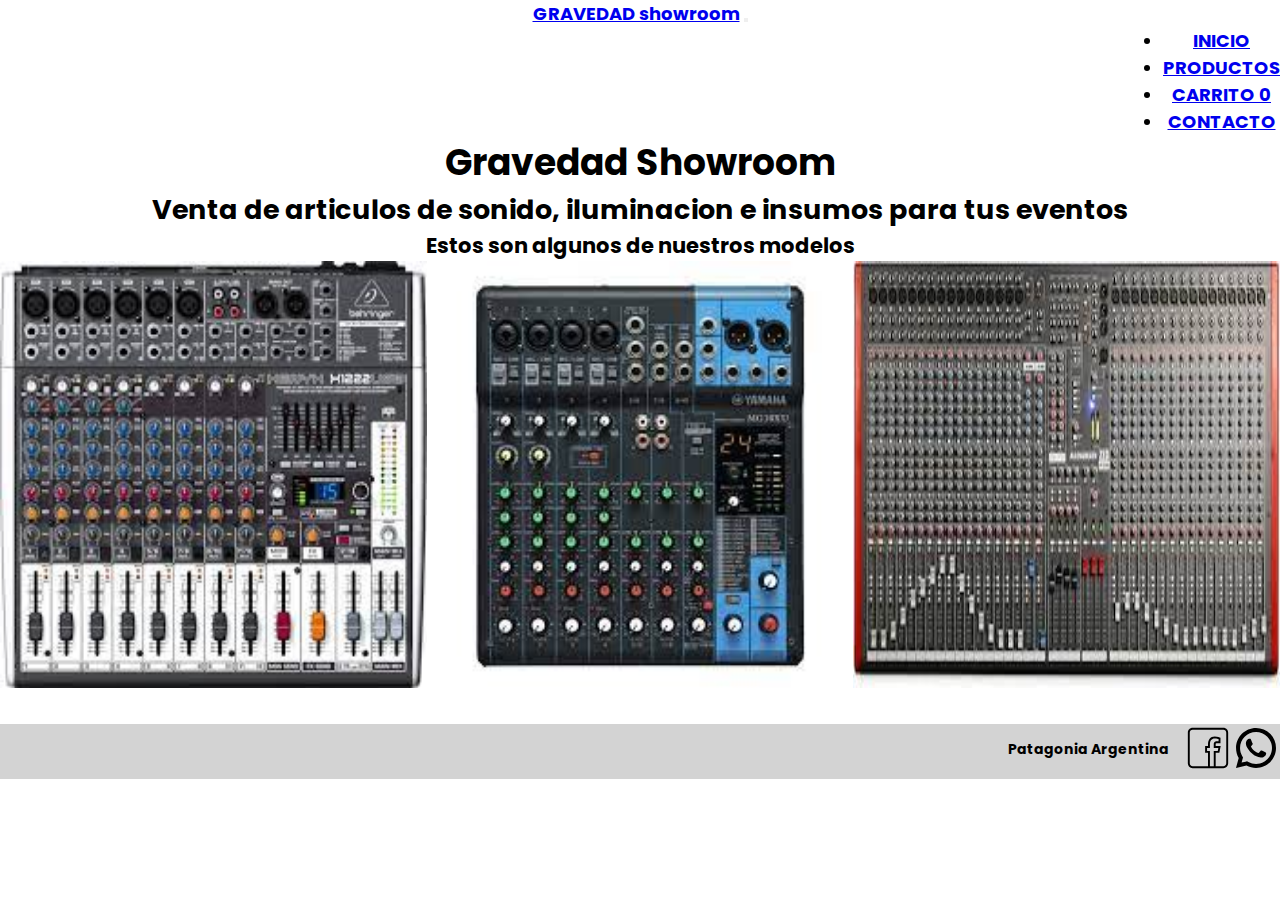
<file: index.html>
<!DOCTYPE html>
<html lang="en">

<head>
    <meta charset="UTF-8">
    <meta http-equiv="X-UA-Compatible" content="IE=edge">
    <meta name="viewport" content="width=device-width, initial-scale=1.0">
    <link href="https://cdn.jsdelivr.net/npm/bootstrap@5.0.2/dist/css/bootstrap.min.css" rel="stylesheet"
        integrity="sha384-EVSTQN3/azprG1Anm3QDgpJLIm9Nao0Yz1ztcQTwFspd3yD65VohhpuuCOmLASjC" crossorigin="anonymous">
    <link rel="stylesheet" href="estilo.css">
    <title>Gravedad show</title>
</head>

<body>
    <header>
        <nav class="navbar navbar-expand-lg navbar-light bg-light">
            <div class="container-fluid">
                <a class="navbar-brand" href="#">GRAVEDAD showroom</a>
                <button class="navbar-toggler" type="button" data-bs-toggle="collapse" data-bs-target="#navbarNav"
                    aria-controls="navbarNav" aria-expanded="false" aria-label="Toggle navigation">
                    <span class="navbar-toggler-icon"></span>
                </button>
                <div class="collapse navbar-collapse menu" id="navbarNav">
                    <ul class="navbar-nav">
                        <li class="nav-item">
                            <a class="nav-link active" aria-current="page" href="#">INICIO</a>
                        </li>
                        <li class="nav-item">
                            <a class="nav-link" href="pages/producto.html">PRODUCTOS</a>
                        </li>
                        <li class="nav-item">
                            <a class="nav-link" href="pages/carrito.html">CARRITO <span id="carrito"
                                    class="badge bg-primary">0</span></a>
                        </li>
                        <li class="nav-item">
                            <a class="nav-link" href="pages/contacto.html">CONTACTO</a>
                        </li>
                    </ul>
                </div>
            </div>
        </nav>
    </header>
    <h1>
        Gravedad Showroom
    </h1>
    <h2>
        Venta de articulos de sonido, iluminacion e insumos para tus eventos
    </h2>
    <h3>
        Estos son algunos de nuestros modelos
    </h3>
    <div class="img-box">
        <img class="img-inicio" src="img/behringerxenix1222.jpg" alt="">
        <img class="img-inicio" src="img/yamahamg10xu.jpg" alt="">
        <img class="img-inicio" src="img/allenzed436.jpg" alt="">
    </div>


    <footer>

        <div class="redes">
            <p class="direccion">
                Patagonia Argentina
            </p>
            <a href=""> <img src="./img/iconface.svg" alt="F logo de facebook"></a>
            <a href=""> <img src="./img/iconwhat.svg" alt="w logo de whatsapp mensajeria "></a>
        </div>

    </footer>

    <script src="https://cdn.jsdelivr.net/npm/bootstrap@5.0.2/dist/js/bootstrap.bundle.min.js"
        integrity="sha384-MrcW6ZMFYlzcLA8Nl+NtUVF0sA7MsXsP1UyJoMp4YLEuNSfAP+JcXn/tWtIaxVXM" crossorigin="anonymous">
    </script>

    <script src="../js/carga_datos.js"></script>
    <script src="../js/carrito.js"></script>
    <script src="../js/main.js"></script>
</body>

</html>
</file>
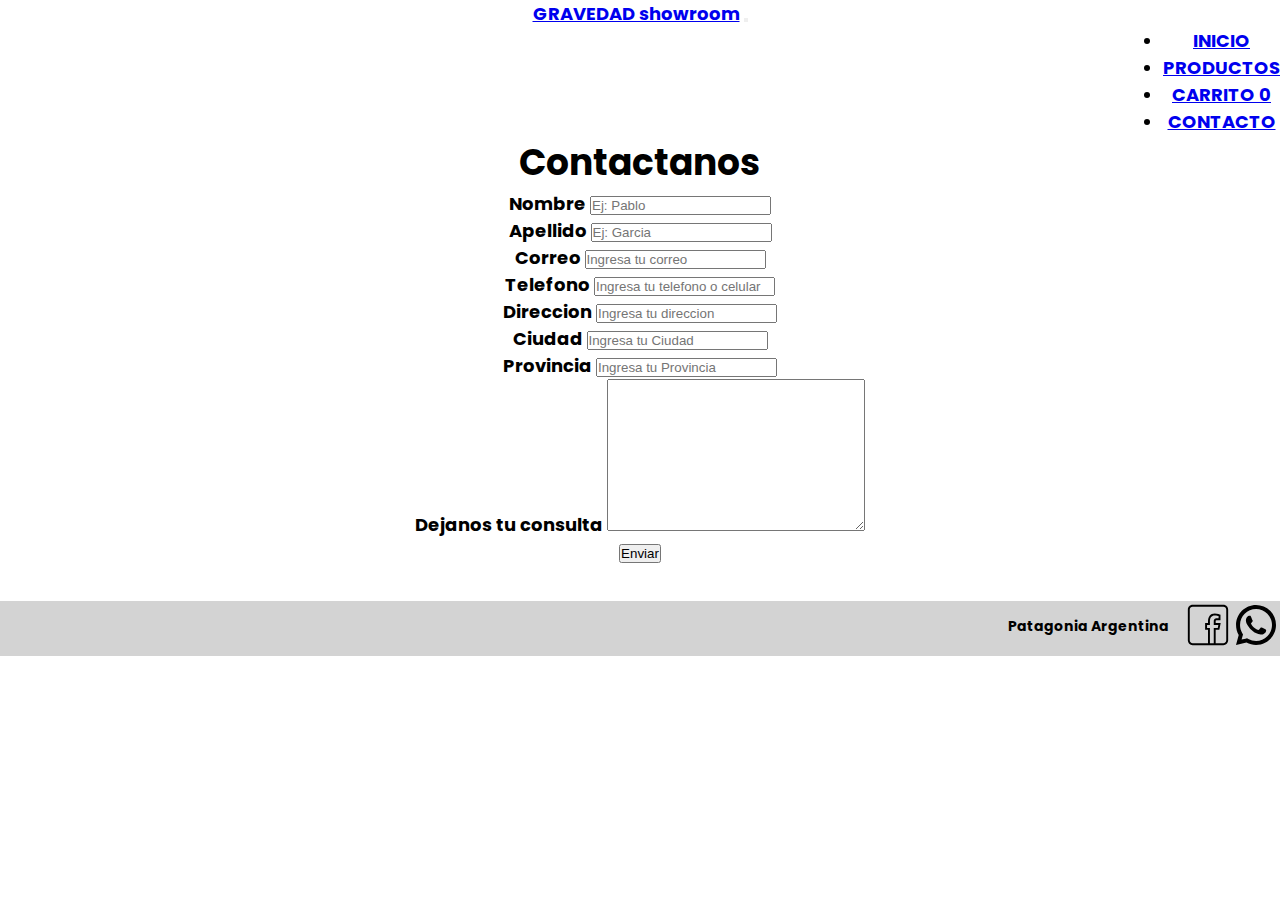
<file: pages/contacto.html>
<!DOCTYPE html>
<html lang="en">

<head>
    <meta charset="UTF-8">
    <meta http-equiv="X-UA-Compatible" content="IE=edge">
    <meta name="viewport" content="width=device-width, initial-scale=1.0">
    <link href="https://cdn.jsdelivr.net/npm/bootstrap@5.0.2/dist/css/bootstrap.min.css" rel="stylesheet"
        integrity="sha384-EVSTQN3/azprG1Anm3QDgpJLIm9Nao0Yz1ztcQTwFspd3yD65VohhpuuCOmLASjC" crossorigin="anonymous">
    <link rel="stylesheet" href="../estilo.css">
    <title>Productos</title>
</head>

<body>
    <header>
        <nav class="navbar navbar-expand-lg navbar-light bg-light">
            <div class="container-fluid">
                <a class="navbar-brand" href="#">GRAVEDAD showroom</a>
                <button class="navbar-toggler" type="button" data-bs-toggle="collapse" data-bs-target="#navbarNav"
                    aria-controls="navbarNav" aria-expanded="false" aria-label="Toggle navigation">
                    <span class="navbar-toggler-icon"></span>
                </button>
                <div class="collapse navbar-collapse menu" id="navbarNav">
                    <ul class="navbar-nav">
                        <li class="nav-item">
                            <a class="nav-link active" aria-current="page" href="../index.html">INICIO</a>
                        </li>
                        <li class="nav-item">
                            <a class="nav-link" href="producto.html">PRODUCTOS</a>
                        </li>
                        <li class="nav-item">
                            <a class="nav-link" href="carrito.html">CARRITO <span id="carrito" class="badge bg-primary">0</span></a>
                        </li>
                        <li class="nav-item">
                            <a class="nav-link" href="contacto.html">CONTACTO</a>
                        </li>
                    </ul>
                </div>
            </div>
        </nav>
    </header>

    <h1>Contactanos</h1>

    <div class="container">
        <div class="row justify-content-center">

            <div class="col-6">
                <label for="nameimput" class="form-label">Nombre</label>
                <input id="nameimput" class="form-control" type="text" placeholder="Ej: Pablo">
            </div>

            <div class="col-6">
                <label for="snameimput" class="form-label">Apellido</label>
                <input id="snameimput" class="form-control" type="text" placeholder="Ej: Garcia">
            </div>

            <div class="col-6">
                <label for="emailimput" class="form-label">Correo</label>
                <input id="emailimput" class="form-control" type="text" placeholder="Ingresa tu correo">
            </div>

            <div class="col-6">
                <label for="telimput" class="form-label">Telefono</label>
                <input id="telimput" class="form-control" type="text" placeholder="Ingresa tu telefono o celular">
            </div>

            <div class="col-5">
                <label for="direcimput" class="form-label">Direccion</label>
                <input id="direcimput" class="form-control" type="text" placeholder="Ingresa tu direccion">
            </div>

            <div class="col-3">
                <label for="cityimput" class="form-label">Ciudad</label>
                <input id="cityimput" class="form-control" type="text" placeholder="Ingresa tu Ciudad">
            </div>

            <div class="col-4">
                <label for="countryimput" class="form-label">Provincia</label>
                <input id="countryimput" class="form-control" type="text" placeholder="Ingresa tu Provincia">
            </div>

            <div class="col-8 ">
                <label for="textimput" class="form-label">Dejanos tu consulta</label>
                <textarea name="Consulta" id="textimput" cols="30" rows="10" class="form-control"></textarea>
            </div>

            <div class="boton mt-4">
                <button type="submit" class="btn btn-primary">
                    Enviar
                </button>
            </div>
        </div>
    </div>



    <footer>

        <div class="redes">
            <p class="direccion">
                Patagonia Argentina
            </p>
            <a href=""> <img src="../img/iconface.svg" alt="F logo de facebook"></a>
            <a href=""> <img src="../img/iconwhat.svg" alt="w logo de whatsapp mensajeria "></a>
        </div>

    </footer>

    <script src="https://cdn.jsdelivr.net/npm/bootstrap@5.0.2/dist/js/bootstrap.bundle.min.js"
        integrity="sha384-MrcW6ZMFYlzcLA8Nl+NtUVF0sA7MsXsP1UyJoMp4YLEuNSfAP+JcXn/tWtIaxVXM" crossorigin="anonymous">
    </script>

    <script src="../js/carga_datos.js"></script>
    <script src="../js/carrito.js"></script>
    <script src="../js/main.js"></script>
</body>

</html>
</file>
<file: estilo.css>
@import url('https://fonts.googleapis.com/css2?family=Poppins:ital@1&family=Roboto:ital@0;1&display=swap');


* {
    margin: 0;
    padding: 0;
}

body {
    font-family: 'Poppins', sans-serif;
    text-align: center;
    font-style: normal;
    font-weight: bolder;
    font-size: 18px;
    min-height: 100vh;
}

.menu {
    display: flex;
    justify-content: end;
}

footer {
    background-color: lightgrey;
    margin-bottom: 0;
    margin-top: 2em;
}


.redes {
    display: flex;
    flex-direction: row;
    justify-content: flex-end;
}

.direccion {
    font-size: 14px;
    color: black;
    padding: 15px 15px 0px 15px;
}

.img-box{
    display: flex;
    flex-direction: row;
    justify-content: center;
}
.img-inicio{
    width: 30em;
}

.filtros{
    background-color: red;
}

.datopago{
    background-color: lightblue;
    border-radius: 10px;
    border-style: solid;
    border-color: grey;
    margin-top: 10px;
    padding: 5px;
}
</file>
